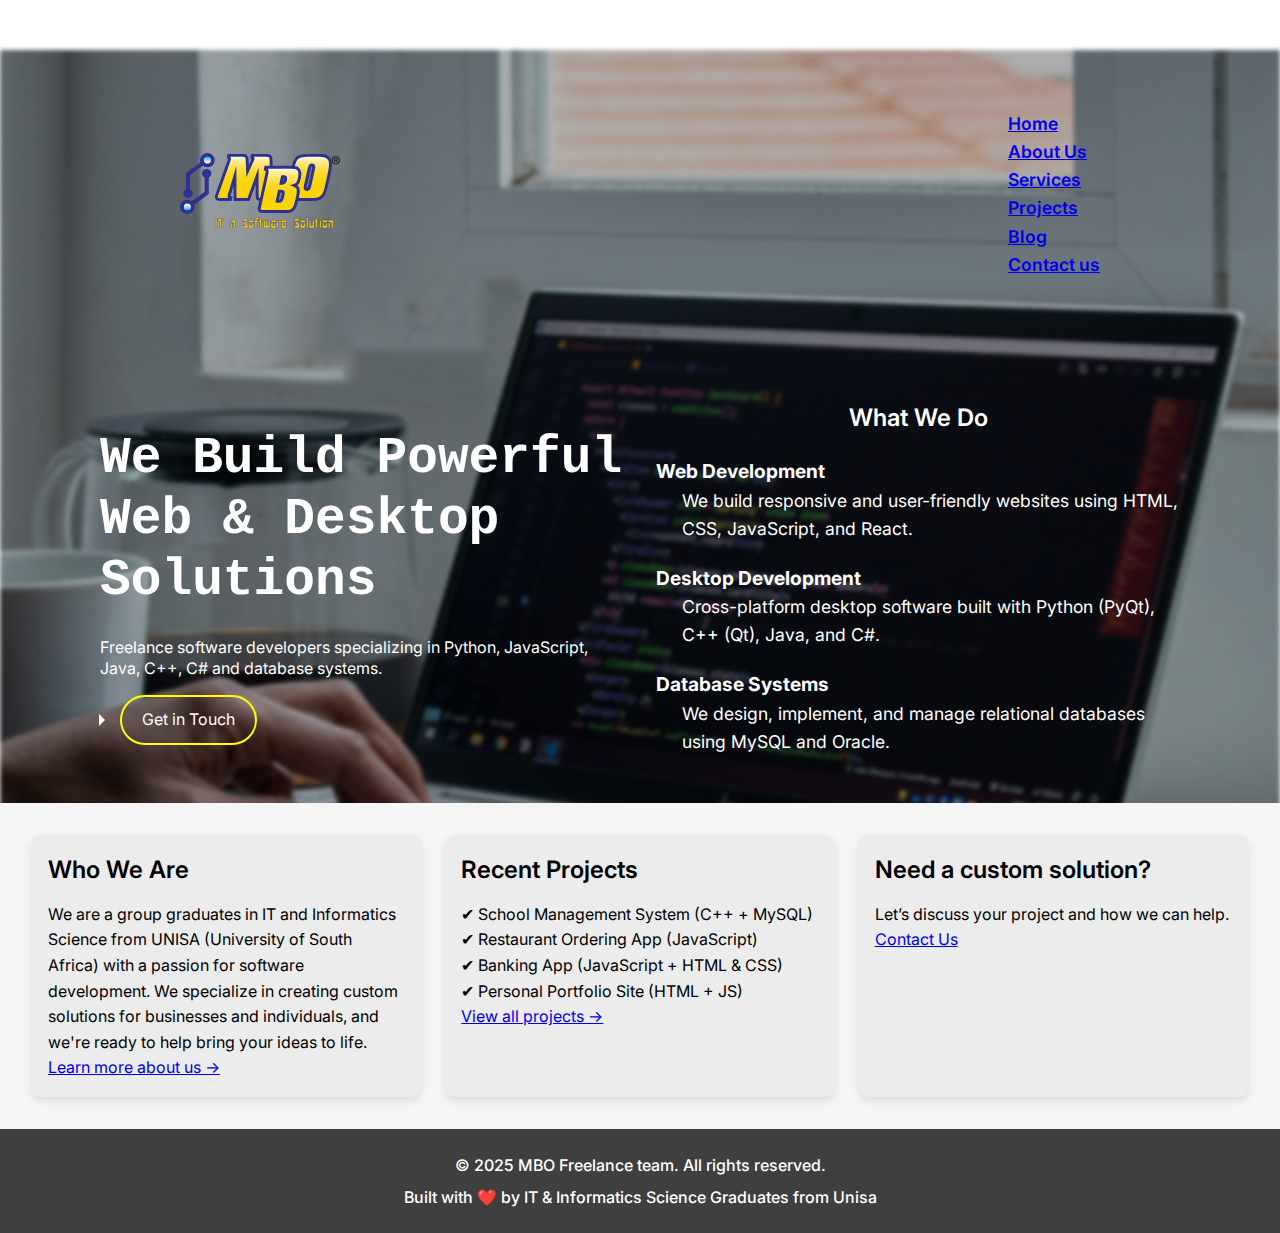
<file: index.html>
<!DOCTYPE html>
<html lang="en">
  <head>
    <meta charset="UTF-8" />
    <meta name="viewport" content="width=device-width, initial-scale=1.0" />
    <title>MBO Freelance</title>
    <link rel="stylesheet" href="css/header.css" />
    <link rel="stylesheet" href="css/footer.css" />
    <link rel="stylesheet" href="css/base.css" />
    <link rel="stylesheet" href="css/home.css" />

    <!-- Preconnect for faster font loading -->
    <link rel="preconnect" href="https://fonts.googleapis.com" />
    <link rel="preconnect" href="https://fonts.gstatic.com" crossorigin />

    <link rel="icon" href="images/favicon2.ico" type="image/x-icon" />

    <link
      href="https://fonts.googleapis.com/css2?family=Inter:wght@400;500;700&display=swap"
      rel="stylesheet"
    />
  </head>
  <body>
    <header>
      <div class="header-container">
        <div class="logo-header">
          <a href="index.html"
            ><img src="images/Logo.svg" alt="Logo" class="logo-header"
          /></a>
        </div>
        <div class="nav-header">
          <nav>
            <ul>
              <li><a href="index.html">Home</a></li>
              <li><a href="about.html">About Us</a></li>
              <li><a href="services.html">Services</a></li>
              <li><a href="projects.html">Projects</a></li>
              <li><a href="blog.html">Blog</a></li>
              <li><a href="contact.html">Contact us</a></li>
            </ul>
          </nav>
        </div>
      </div>
    </header>
    <div class="background-blur"></div>
    <main>
      <!-- Hero Section -->
      <div class="hero-container">
        <section class="hero-section">
          <div class="hero-content">
            <h1 class="h1-hero">We Build Powerful Web & Desktop Solutions</h1>
            <p class="hero-desc">
              Freelance software developers specializing in Python, JavaScript,
              Java, C++, C# and database systems.
            </p>
            <a href="contact.html" class="cta-btn arrow-link">Get in Touch</a>
          </div>
        </section>

        <!-- Services Preview -->
        <section class="hero-section">
          <h2 id="what-we-do">What We Do</h2>
          <div class="services-cards">
            <dl>
              <dt>Web Development</dt>
              <dd>
                <p>
                  We build responsive and user-friendly websites using HTML,
                  CSS, JavaScript, and React.
                </p>
              </dd>

              <dt>Desktop Development</dt>
              <dd>
                <p>
                  Cross-platform desktop software built with Python (PyQt), C++
                  (Qt), Java, and C#.
                </p>
              </dd>

              <dt>Database Systems</dt>
              <dd>
                <p>
                  We design, implement, and manage relational databases using
                  MySQL and Oracle.
                </p>
              </dd>
            </dl>
          </div>
        </section>
      </div>

      <!-- About Preview -->
      <div class="hero-container2">
        <section class="section-container2">
          <h2>Who We Are</h2>
          <p>
            We are a group graduates in IT and Informatics Science from UNISA
            (University of South Africa) with a passion for software
            development. We specialize in creating custom solutions for
            businesses and individuals, and we're ready to help bring your ideas
            to life.
          </p>
          <a href="about.html" class="learn-more">Learn more about us →</a>
        </section>

        <!-- Projects Preview -->
        <section class="section-container2">
          <h2>Recent Projects</h2>
          <ul>
            <li>✔ School Management System (C++ + MySQL)</li>
            <li>✔ Restaurant Ordering App (JavaScript)</li>
            <li>✔ Banking App (JavaScript + HTML & CSS)</li>
            <li>✔ Personal Portfolio Site (HTML + JS)</li>
          </ul>
          <a href="projects.html" class="learn-more">View all projects →</a>
        </section>

        <!-- Call to Action -->
        <section class="section-container2">
          <h2>Need a custom solution?</h2>
          <p>Let’s discuss your project and how we can help.</p>
          <a href="contact.html" class="cta-button">Contact Us</a>
        </section>
      </div>
    </main>

    <footer>
      <div class="footer-container">
        <p>&copy; 2025 MBO Freelance team. All rights reserved.</p>
        <p>Built with ❤️ by IT & Informatics Science Graduates from Unisa</p>
      </div>
    </footer>
  </body>
</html>
</file>
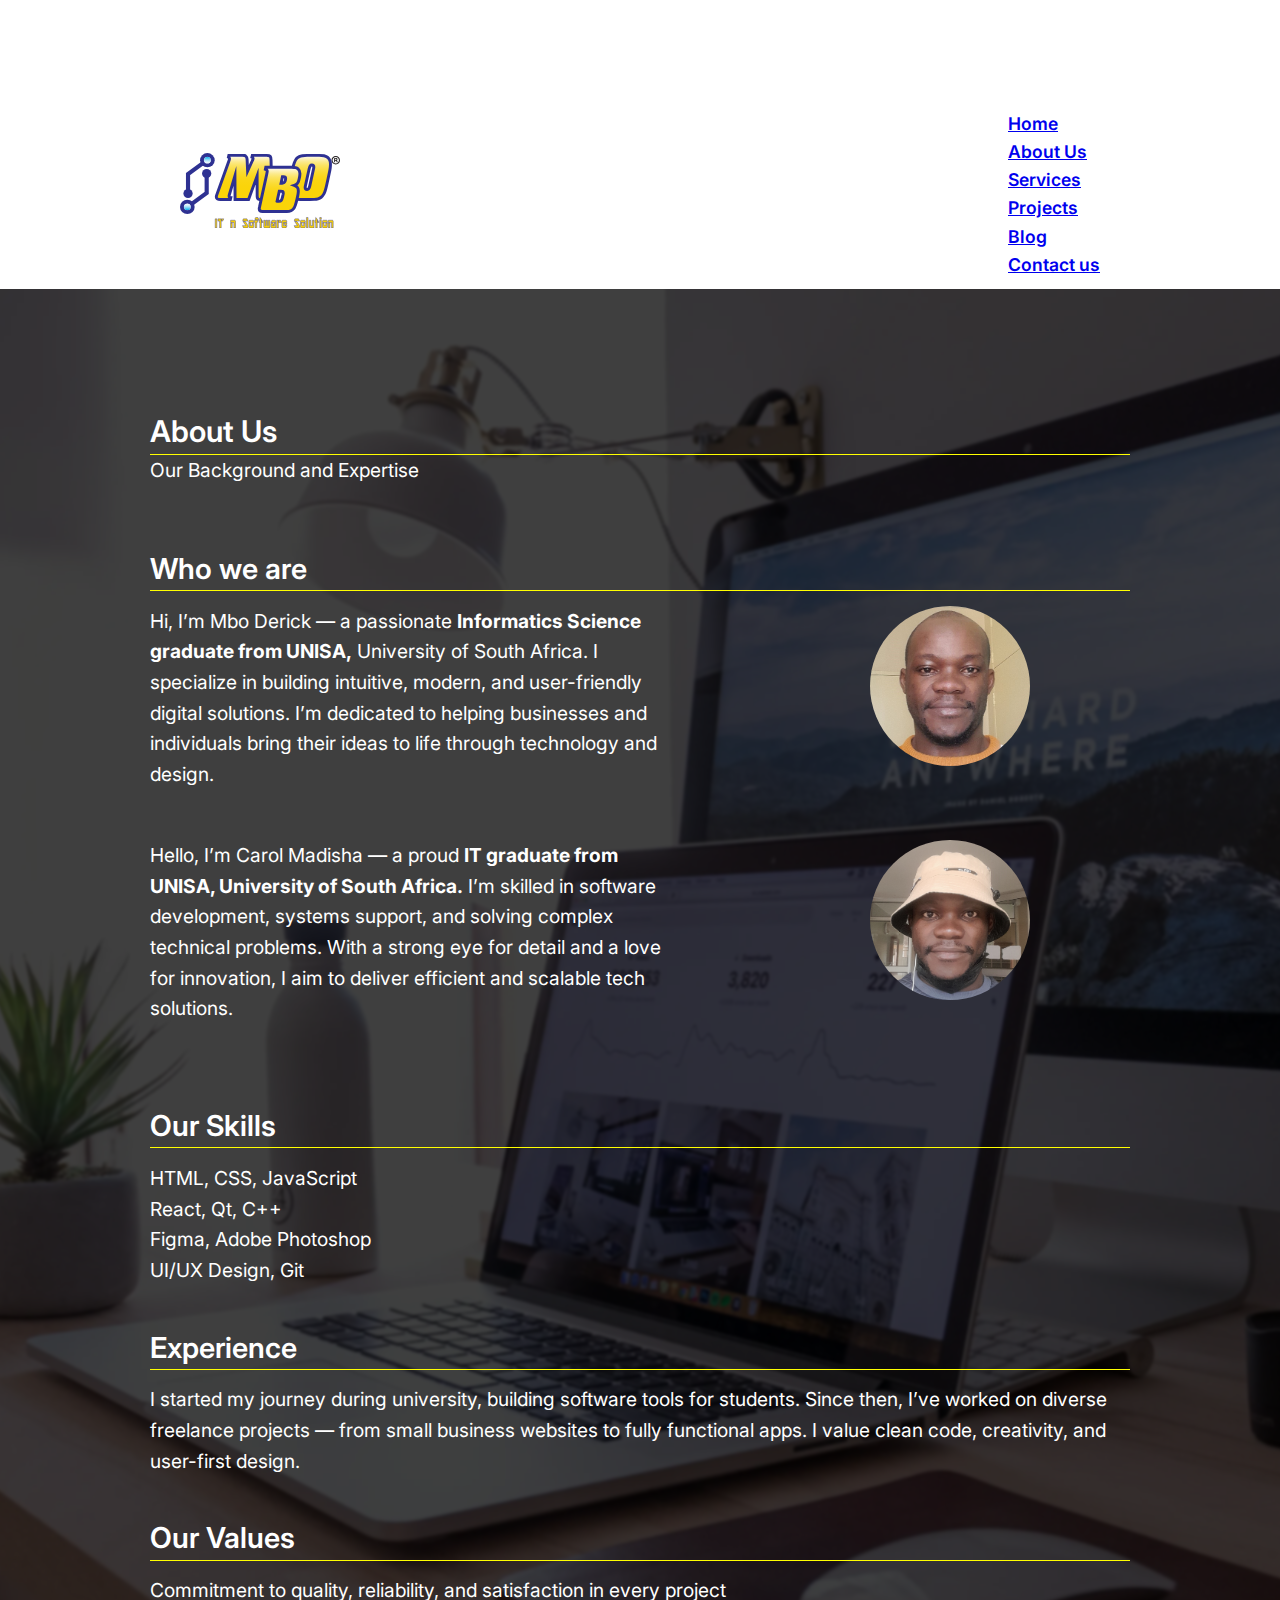
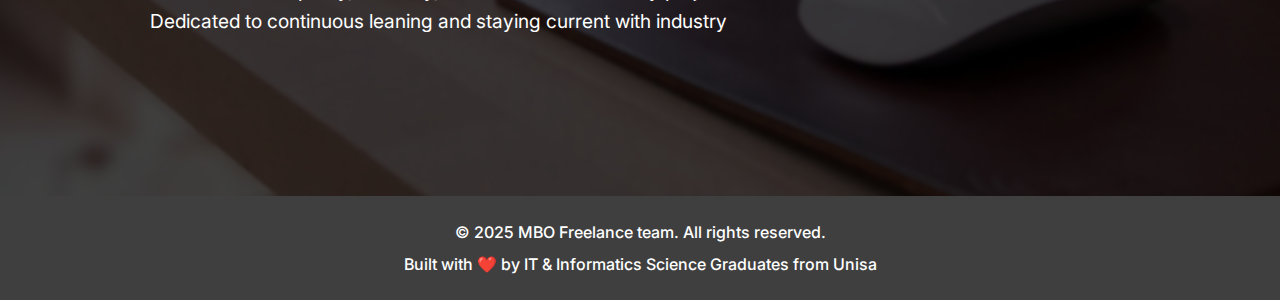
<file: about.html>
<!DOCTYPE html>
<html lang="en">
  <head>
    <meta charset="UTF-8" />
    <meta name="viewport" content="width=device-width, initial-scale=1.0" />
    <title>about-us</title>
    <link rel="stylesheet" href="css/header.css" />
    <link rel="stylesheet" href="css/footer.css" />
    <link rel="stylesheet" href="css/about.css" />
    <link rel="stylesheet" href="css/base.css" />

    <!-- Preconnect for faster font loading -->
    <link rel="preconnect" href="https://fonts.googleapis.com" />
    <link rel="preconnect" href="https://fonts.gstatic.com" crossorigin />

    <link rel="icon" href="images/favicon2.ico" type="image/x-icon" />

    <link
      href="https://fonts.googleapis.com/css2?family=Inter:wght@400;500;700&display=swap"
      rel="stylesheet"
    />
  </head>
  <body>
    <header>
      <div class="header-container">
        <div class="logo-header">
          <a href="index.html"
            ><img src="images/Logo.svg" alt="Logo" class="logo-header"
          /></a>
        </div>
        <div class="nav-header">
          <nav>
            <ul>
              <li><a href="index.html">Home</a></li>
              <li><a href="about.html">About Us</a></li>
              <li><a href="services.html">Services</a></li>
              <li><a href="projects.html">Projects</a></li>
              <li><a href="blog.html">Blog</a></li>
              <li><a href="contact.html">Contact us</a></li>
            </ul>
          </nav>
        </div>
      </div>
    </header>

    <!-- the background style is in CSS file -->
    <div class="background-blur-about-us"></div>
    <!-- about.html -->
    <main>
      <div class="about-us-container">
        <h1 class="about-us-main-title">About Us</h1>
        <p>Our Background and Expertise</p>
        <br /><br />

        <div class="about-section">
          <h2 class="about-title">Who we are</h2>
          <div class="personal-detail">
            <p class="personal-detail-description">
             Hi, I’m Mbo Derick — a passionate <strong>Informatics Science graduate from UNISA,</strong> University of South Africa. I specialize in building intuitive, modern, and user-friendly digital solutions. I’m dedicated to helping businesses and individuals bring their ideas to life through technology and design.


            </p>
            <div class="personal-detail-photo">
              <img
                src="images/my-photo.jpg"
                class="profile-picture"
                alt="photo"
              />
            </div>

            <p class="about-section">
              Hello, I’m Carol Madisha — a proud <strong>IT graduate from UNISA, University of South Africa.</strong>  I’m skilled in software development, systems support, and solving complex technical problems. With a strong eye for detail and a love for innovation, I aim to deliver efficient and scalable tech solutions.


            </p>
            <div class="about-section">
              <img
                src="images/my-photo2.jpg"
                class="profile-picture"
                alt="photo"
              />
            </div>
          </div>
        </div>
        <div class="about-section">
          <h2 class="about-title">Our Skills</h2>
          <ul class="skills-list">
            <li>HTML, CSS, JavaScript</li>
            <li>React, Qt, C++</li>
            <li>Figma, Adobe Photoshop</li>
            <li>UI/UX Design, Git</li>
          </ul>
        </div>
        <div class="about-section">
          <h2 class="about-title">Experience</h2>
          <p>
            I started my journey during university, building software tools for
            students. Since then, I’ve worked on diverse freelance projects —
            from small business websites to fully functional apps. I value clean
            code, creativity, and user-first design.
          </p>
        </div>
        <div class="about-section">
          <h2 class="about-title">Our Values</h2>
          <p>
            <ul>
              <li>Commitment to quality, reliability, and satisfaction in every project</li>
              <li>    Dedicated to continuous leaning and staying current with
            industry</li>
            </ul>
          
          </p>
        </div>
      </div>
    </main>

    <footer>
      <div class="footer-container">
        <p>&copy; 2025 MBO Freelance team. All rights reserved.</p>
        <p>Built with ❤️ by IT & Informatics Science Graduates from Unisa</p>
      </div>
    </footer>
  </body>
</html>
</file>
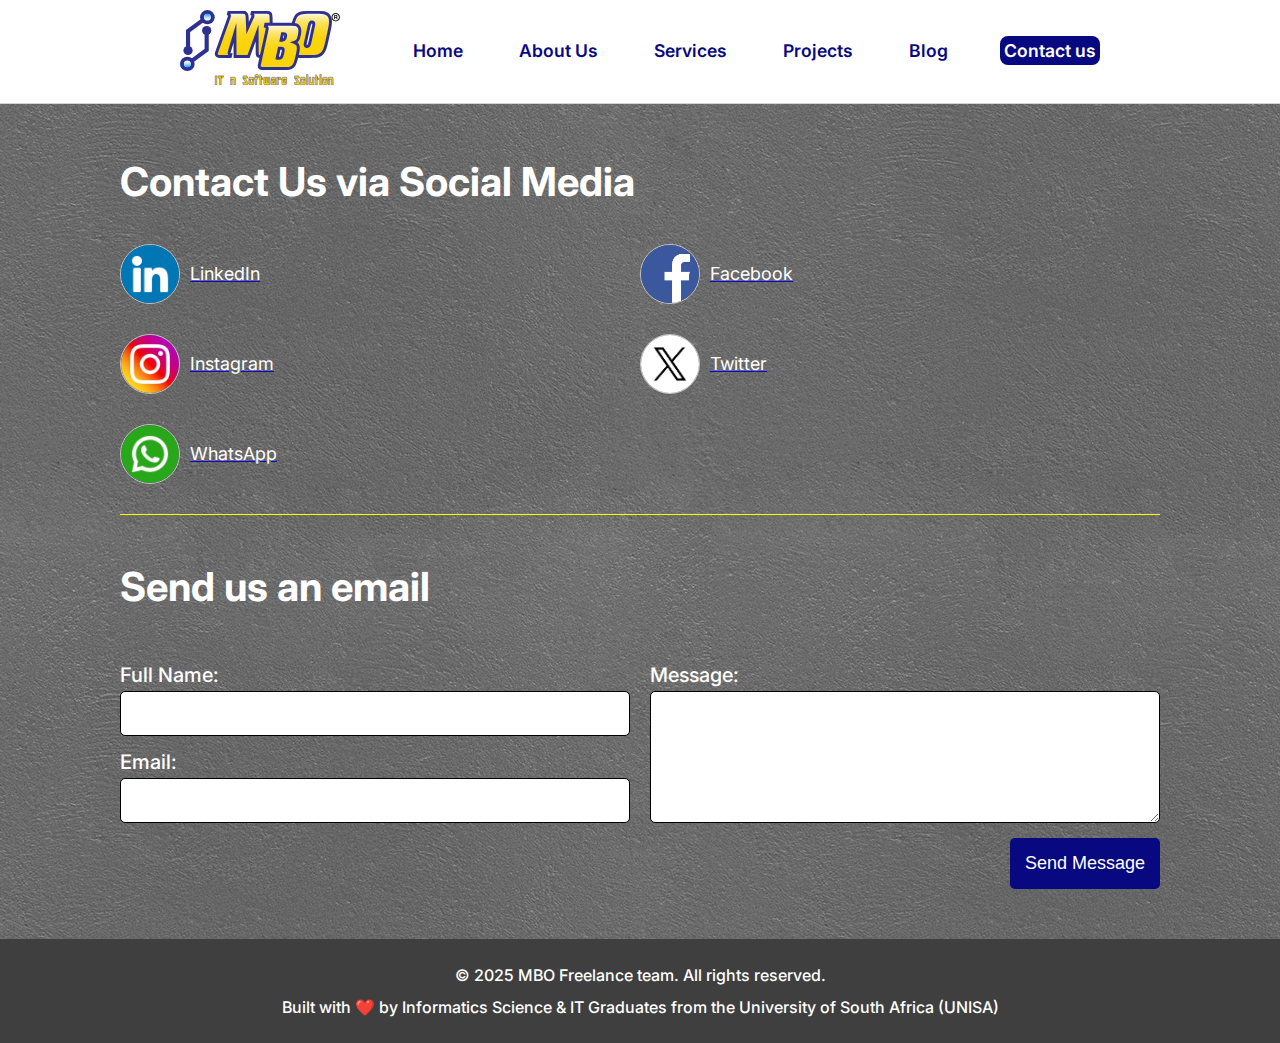
<file: contact.html>
<!DOCTYPE html>
<html lang="en">
  <head>
    <meta charset="UTF-8" />
    <meta name="viewport" content="width=device-width, initial-scale=1.0" />
    <meta
      name="description"
      content="MBO Freelance: Web and Desktop Software Developers – We build powerful digital solutions in Python, C++, Java, and more."
    />
    <title>MBO Freelance | Web & Desktop Software Developers</title>

    <link rel="stylesheet" href="css/base.css" />
    <link rel="stylesheet" href="css/header.css" />
    <link rel="stylesheet" href="css/footer.css" />
    <link rel="stylesheet" href="css/contact.css" />

    <link rel="preconnect" href="https://fonts.googleapis.com" />
    <link rel="preconnect" href="https://fonts.gstatic.com" crossorigin />
    <link rel="icon" type="image/png" sizes="32x32" href="images/favicon.png" />
    <link rel="icon" href="images/favicon2.ico" type="image/x-icon" />

    <link
      href="https://fonts.googleapis.com/css2?family=Inter:wght@400;500;700&display=swap"
      rel="stylesheet"
    />
  </head>
  <body>
    <!-- Header -->
    <header class="site-header">
      <div class="header-container">
        <a href="index.html">
          <img
            src="images/Logo.svg"
            alt="MBO Freelance Logo"
            class="logo-header"
            loading="lazy"
          />
        </a>

        <nav class="site-nav" id="site-nav">
          <ul>
            <li><a href="index.html" >Home</a></li>
            <li><a href="about.html">About Us</a></li>
            <li><a href="services.html">Services</a></li>
            <li><a href="projects.html">Projects</a></li>
            <li><a href="blog.html">Blog</a></li>
            <li><a href="contact.html" aria-current="page">Contact us</a></li>
          </ul>
        </nav>

        <button
          class="menu-toggle"
          id="menu-toggle"
          aria-label="Toggle navigation"
        >
          <img src="images/menu.png" alt="Menu Icon" id="menu-toggle-icon" />
        </button>
      </div>
    </header>

    <!-- main content -->
    <main>
      <h2>Contact Us via Social Media</h2>

      <div class="social-media-container">
        <a href="https://linkedin.com/in/yourprofile" target="_blank">
          <img src="images/linkedin.png" alt="linkedIn" />
          <p>LinkedIn</p>
        </a>
        <a href="https://facebook.com/yourprofile" target="_blank">
          <img src="images/facebook.png" alt="Facebook" />
          <p>Facebook</p>
        </a>
        <a href="https://instagram.com/yourprofile" target="_blank">
          <img src="images/instagram.png" alt="Instagram" />
          <p>Instagram</p>
        </a>
        <a href="https://twitter.com/yourprofile" target="_blank">
          <img src="images/twitter.jpg" alt="Twitter" />
          <p>Twitter</p>
        </a>

        <a href="https://wa.me/27739667232" target="_blank">
        <img src="images/whatsapp.png" alt="WhatsApp" />
        <p>WhatsApp</p>
      </a>

      </div>

      <h2>Send us an email</h2>

      <form action="#" method="post">
        <div class="form-container">
          <!-- Left column: Name + Email -->
          <div class="name-email-group">
            <label for="fullname">Full Name:</label>
            <input type="text" id="fullname" name="fullname" required />

            <label for="email">Email:</label>
            <input type="email" id="email" name="email" required />
          </div>

          <!-- Right column: Message -->
          <div class="message-group">
            <label for="message">Message:</label>
            <textarea name="message" id="message" rows="3" cols="30"></textarea>
          </div>
        </div>

        <div class="button-container">
          <button type="submit">Send Message</button>
        </div>
      </form>
    </main>
    <!-- Footer -->
    <footer>
      <div class="footer-container">
      <p>&copy; 2025 MBO Freelance team. All rights reserved.</p>
        <p>Built with ❤️ by Informatics Science & IT Graduates from the University of South Africa (UNISA)</p>
    </footer>

    <script>
      const menuToggle = document.getElementById("menu-toggle");
      const siteNav = document.getElementById("site-nav");
      const menuIcon = document.getElementById("menu-toggle-icon");

      menuToggle.addEventListener("click", () => {
        siteNav.classList.toggle("active");
        menuToggle.classList.toggle("open");

        if (siteNav.classList.contains("active")) {
          menuIcon.src = "images/close.png";
          menuIcon.alt = "Close Menu";
        } else {
          menuIcon.src = "images/menu.png";
          menuIcon.alt = "Menu Icon";
        }
      });
    </script>
  </body>
</html>
</file>
<file: css/header.css>
.header-container img {
  width: 160px;
}

.header-container {
  display: flex;
  align-items: center;
  justify-content: space-between;
  padding: 10px 180px;
  font-size: 1.1rem;
  font-weight: 600;
  flex-wrap: wrap;
}

.site-header {
  position: fixed;
  top: 0;
  left: 0;
  width: 100%;
  background-color: white;
  border-bottom: 1px solid rgb(216, 211, 211);
  z-index: 100;
}

.site-nav ul {
  display: flex;
  gap: 3rem;
}

.site-nav a {
  text-decoration: none;
  color: rgb(8, 8, 128);
}

.site-nav a {
  text-decoration: none;
  padding: 4px; /* baseline padding for consistent layout */
  transition: all 0.3s ease;
}

.site-nav a:hover {
  color: yellow;
  border-radius: 10px;
  background-color: rgb(8, 8, 128);
  box-shadow: 2px 5px 10px rgb(190, 185, 185);
}

/* highlight the current page */
.site-nav a[aria-current="page"] {
  color: white;
  background-color: rgb(8, 8, 128);
  border-radius: 8px;
  padding: 4px;
}

/* Hamburger Menu (hidden on desktop) */
.menu-toggle {
  display: none;
  background: none;
  border: none;
  cursor: pointer;
}

@media only screen and (max-width: 400px) {
  .header-container img {
    width: 140px;
  }
  .header-container {
    position: relative;
    display: flex;
    flex-direction: row-reverse; /*swaps the logo to the right and hamburger to the left */
    /* align-items: center; */
    justify-content: space-between;
    padding: 5px 15px;
    font-size: 1.1rem;
    font-weight: 600;
    flex-wrap: wrap;
  }
  .header-container img {
    order: 2; /* ensure logo stays on the right */
  }

  .menu-toggle {
    order: 1; /* hamburger on the left */
  }
  .menu-toggle img {
    width: 40px;
  }

  .menu-toggle {
    display: inline-block;
    background: none;
    border: none;
    cursor: pointer;
  }
  .site-nav {
    display: none;
    flex-direction: column;
  }
  .site-nav.active {
    display: flex; /* show when toggled */
  }
  .site-nav ul {
    flex-direction: column;
    position: absolute;
    top: 0;
    left: 0;
    gap: 1rem;
    margin: 0px;
    padding-right: 100px;
    background-color: white;
  }

  .site-nav a {
    font-size: 1rem;
    display: block;
    padding: 10px;
  }

  
}
</file>
<file: css/footer.css>
footer {
  background-color: rgb(63, 63, 63);
  padding: 20px 20px;
}

.footer-container p {
  text-align: center;
  font-size: 1rem;
  color: white;
  font-weight: 500;
  line-height: 2;
  margin: 0 auto;
}

@media only screen and (max-width: 400px) {
  .footer-container p {
    font-weight: 300;
    text-align: center;
    font-size: 0.7rem;
    color: #fffefe;
    line-height: 2.5;
    padding: 2px 2px;
  }
}
</file>
<file: css/base.css>
*,
*::before,
*::after {
  margin: 0;
  padding: 0;
  box-sizing: border-box;
}

html,
body {
  padding-top: 50px;
  position: relative;
  font-family: "Inter", sans-serif;
  line-height: 1.6;
  min-height: 100vh;
}

h1,
h2,
h3,
h4,
h5,
h6 {
  font-weight: 600;
  margin-bottom: 0.5em;
}

ul {
  list-style: none;
  padding: 0;
}

.main {
  position: relative;
  z-index: 1;
}
</file>
<file: css/home.css>
.hero-container {
  display: flex;
  justify-content: center;
  gap: 2rem;
  align-items: center;
  padding: 30px 100px;
  color: white;
  flex-wrap: wrap;
}
.hero-section {
  flex: 1;
  margin-top: 80px;
}
.h1-hero {
  display: block;
  font-family: monospace;
  font-size: clamp(1.8rem, 4vw, 3.5rem);
  line-height: 1.2;
}
.hero-desc {
  font-size: 1rem;
  line-height: 1.3;
}
.cta-btn {
  font-size: 1rem;
  color: white;
  text-decoration: none;
  border: 2px solid yellow;
  border-radius: 50px;
  padding: 10px 20px;
  margin-left: 20px;
}
.cta-btn:hover {
  color: yellow;
  background-color: rgb(8, 8, 128);
  border-color: white;
}
.arrow-link {
  position: relative;
  display: inline-block;
  margin-top: 1rem;
}
.arrow-link::before {
  content: "";
  position: absolute;
  top: 50%;
  left: -25%;
  margin-left: 10px;
  transform: translateY(-50%);
  border: solid transparent;
  border-width: 6px;
  border-left-color: #fff; /* arrow color */
  animation: arrow-pulse 1.2s ease-in-out infinite;
}

@keyframes arrow-pulse {
  0% {
    transform: translateY(-50%) translateX(0);
  }
  50% {
    transform: translateY(-50%) translateX(10px);
  }
  100% {
    transform: translateY(-50%) translateX(0);
  }
}

#what-we-do {
  margin-left: 0;
  text-align: center;
}
dl {
  margin: 1em 0;
}
dt {
  font-size: 1.2rem;
  font-weight: bold;
  margin-top: 1em;
}
dd {
  font-size: 1.1rem;
  margin-left: 1.5em;
  margin-bottom: 1em;
}
.hero-container2 {
  display: flex;
  flex-wrap: wrap;
  padding: 2rem;
  gap: 1.5rem;
  background-color: whitesmoke;
}
.section-container2 {
  flex: 1 1 300px;
  background-color: rgb(236, 236, 236);
  padding: 1rem;
  border-radius: 10px;
  box-shadow: 0 4px 8px rgba(0, 0, 0, 0.1);
}
.background-blur {
  background-image: url("../images/Background1.webp");
  background-size: cover;
  background-position: center;
  position: absolute;
  top: 0;
  left: 0;
  width: 100%;
  height: 100%;
  filter: blur(2px);
  background-color: rgba(0, 0, 0, 0.3);
  background-blend-mode: darken;
  z-index: -1;
}

/* Responsive hero */
@media (max-width: 768px) {
  .hero-container {
    flex-direction: column;
    text-align: center;
    gap: 1.5rem;
  }

  .hero-container2 {
    flex-direction: column;
  }
}

@media (max-width: 480px) {
  .h1-hero {
    font-size: 1.8rem;
  }

  .cta-btn {
    padding: 8px 16px;
    font-size: 0.9rem;
  }
}
</file>
<file: css/about.css>
.about-us-container {
  position: relative;
  padding: 120px 150px;
  /* height: auto; */
  font-size: 1.2rem;
  color: white;
  overflow: hidden;
}

.about-us-main-title {
  border-bottom: 1px solid rgb(255, 255, 0);
  line-height: 1.5;
  margin: 0;
}

.about-us-main-title {
  color: rgb(255, 255, 255);
  font-size: 30px;
  font-weight: 700px;
  line-height: 1.5;
}
.about-section {
  /* border: 2px dashed red; */
  margin-bottom: 40px;
}

.about-title {
  color: white;
  border-bottom: 1px solid rgb(255, 255, 0);
  line-height: 1.5;
}

.personal-detail {
  display: grid;
  grid-template-columns: 2fr 1fr;
  column-gap: 200px;
  row-gap: 50px;
  justify-content: space-between;
}

.profile-picture {
  width: 160px;
  border-radius: 100px;
}

/* pseudo class is used to blur the background image and other effect the text on top of it is applied */
.about-us-container::before {
  content: ""; /*it creates an empty pseudo element*/
  position: absolute;
  top: 0;
  left: 0;
  background: url("../images/about-us-background.webp") no-repeat center/cover;
  width: 100%;
  height: 100%;
  filter: blur(1.5px);
  transform: scale(1.05);
  background-color: rgba(0, 0, 0, 0.5);
  background-blend-mode: darken;
  z-index: -2;
}

/* Dark overlay on top of blurred background */
.about-us-container::after {
  content: "";
  position: absolute;
  top: 0;
  left: 0;
  width: 100%;
  height: 100%;
  background: rgba(0, 0, 0, 0.5); /* black with 40% opacity */
  z-index: -1; /* between background and text */
}

@media only screen and (max-width: 400px) {
  .about-us-container {
    display: flex;
    flex-direction: column;
    /* padding-top: 100px; */
    padding-bottom: 0;
    padding-left: 22px;
    padding-right: 22px;
    font-size: 1.2rem;
    color: white;
    overflow: hidden;
  }
  .personal-detail {
    display: grid;
    grid-template-columns: 1fr;
    justify-content: center;
    column-gap: 100px;
    row-gap: 20px;
  }
  .personal-detail-photo {
    align-items: center;
    text-align: center;
  }
  .about-section {
    margin-bottom: 30px;
  }
}
</file>
<file: css/contact.css>
main {
  padding: 50px 120px;
  background: rgb(66, 66, 66) url("../images/white-wall.png");
}
h2 {
  font-size: 40px;
  font-weight: 700;
  margin-bottom: 30px;
  color: white;
}

.social-media-container {
  display: grid;
  grid-template-columns: 1fr 1fr;
  border-bottom: 1px solid yellow;
  margin-bottom: 40px;
  justify-items: start;
}

.social-media-container a {
  display: inline-flex;
  align-items: center;
  gap: 10px;
  margin-bottom: 30px;
}

.social-media-container p {
  font-size: 18px;
  color: white;
  margin: 0;
}

.social-media-container img {
  border: 1px solid rgb(195, 195, 199);
  border-radius: 50%;
  width: 60px;
}

form label {
  display: block;
  margin-top: 10px;
  font-weight: 500;
  font-size: 20px;
  color: white;
}

.form-container {
  display: flex;
  gap: 20px;
  align-items: stretch;
}

.name-email-group,
.message-group {
  flex: 1;
  display: flex;
  flex-direction: column;
}

/* Input and textarea styling */
form input,
form textarea {
  width: 100%;
  padding: 14px;
  border-radius: 5px;
  border: 1px solid black;
}

form textarea {
  height: 100%;
}

.button-container {
  text-align: end;
}
.social-media-container a p {
  transition: color 0.3s ease, transform 0.2s ease;
}

.social-media-container a:hover p {
  color: yellow; /* text changes color on hover */
  transform: translateX(5px); /* small movement to the right */
}
.social-media-container a:hover img {
  border-color: yellow;
  transform: scale(1.2);
  transition: transform 0.3s ease, border-color 0.3s ease;
}

form button {
  margin-top: 15px;
  padding: 15px;
  background-color: rgb(8, 8, 128);
  font-size: 18px;
  color: white;
  border: none;
  cursor: pointer;
  text-align: right;
  border-radius: 5px;
}

form button:hover {
  background-color: rgb(15, 5, 100);
  transform: scale(1.1);
  transition: transform 0.3s ease, border-color 0.3s ease;
}

@media only screen and (max-width: 400px) {
  main {
    padding: 22px;
  }
}

@media only screen and (max-width: 400px) {
  main {
    padding-left: 22px;
    padding-right: 22px;
  }
  h2 {
    font-size: 24px;
    font-weight: 700;
    margin-bottom: 30px;
    color: white;
  }
  .social-media-container {
    border-bottom: 1px solid yellow;
    margin-bottom: 50px;
    justify-items: start;
    padding-bottom: 30px;
  }
  .social-media-container img {
    border: 1px solid rgb(153, 153, 230);
    border-radius: 50%;
    width: 50px;
  }
  .form-container {
    flex-direction: column;
  }
}
</file>
